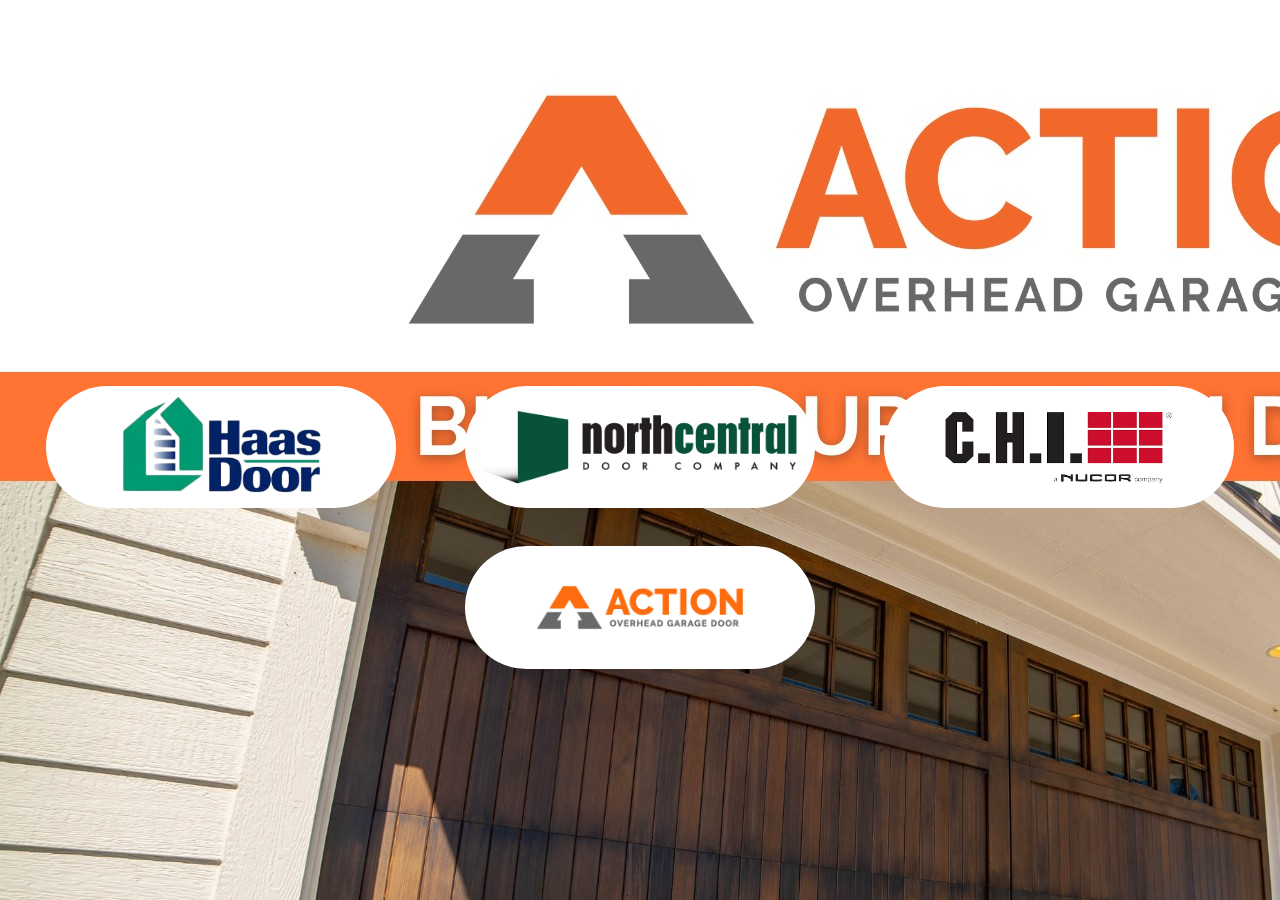
<file: index.html>
<!DOCTYPE html>
<link rel="stylesheet" href="styles.css">
<html>
    <body>

        <div class="container1">
            <button1 onclick="window.location.href='haas.html'"></button1> 
            <button2 onclick="window.location.href='North.html'"></button2>
            <button3 onclick="window.location.href='CHI.html'"></button3>
        </div>

        <div class="container2">
            <button5 onclick="window.location.href='contact.html'"></button5> 
        </div>

    </body>
</html>
</file>
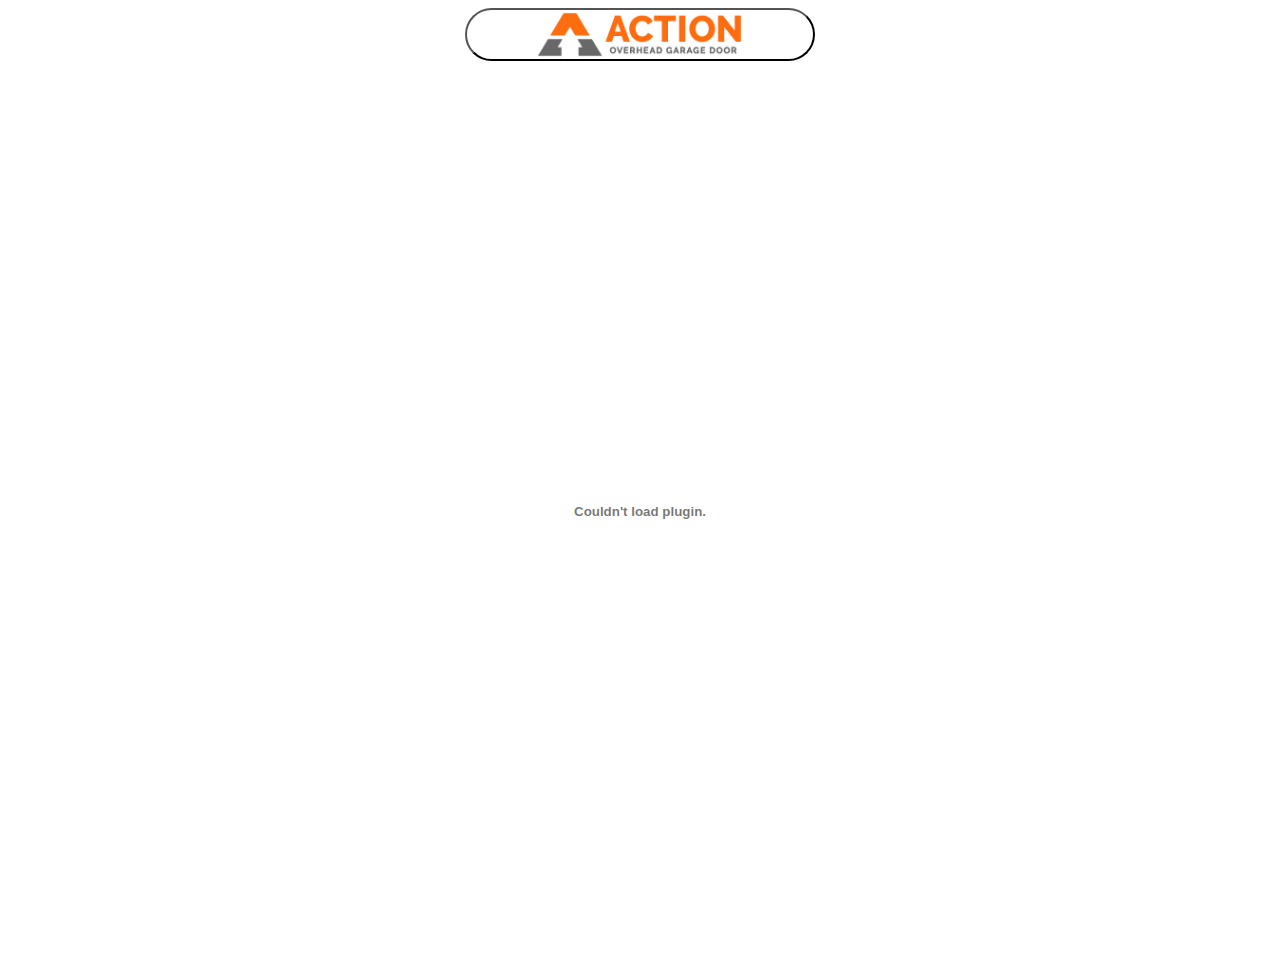
<file: CHI.html>
<!DOCTYPE html>
<link rel="stylesheet" href="styles.css">
<html> 
    <body style="background: none;">
        <div class="container"> 
            <button onclick="window.location.href='index.html'"></button>
        </div> 
        <embed src="https://doorvisions.chiohd.com/" type="application/pdf" width="100%" height="900">
    </body>
 </html>
</file>
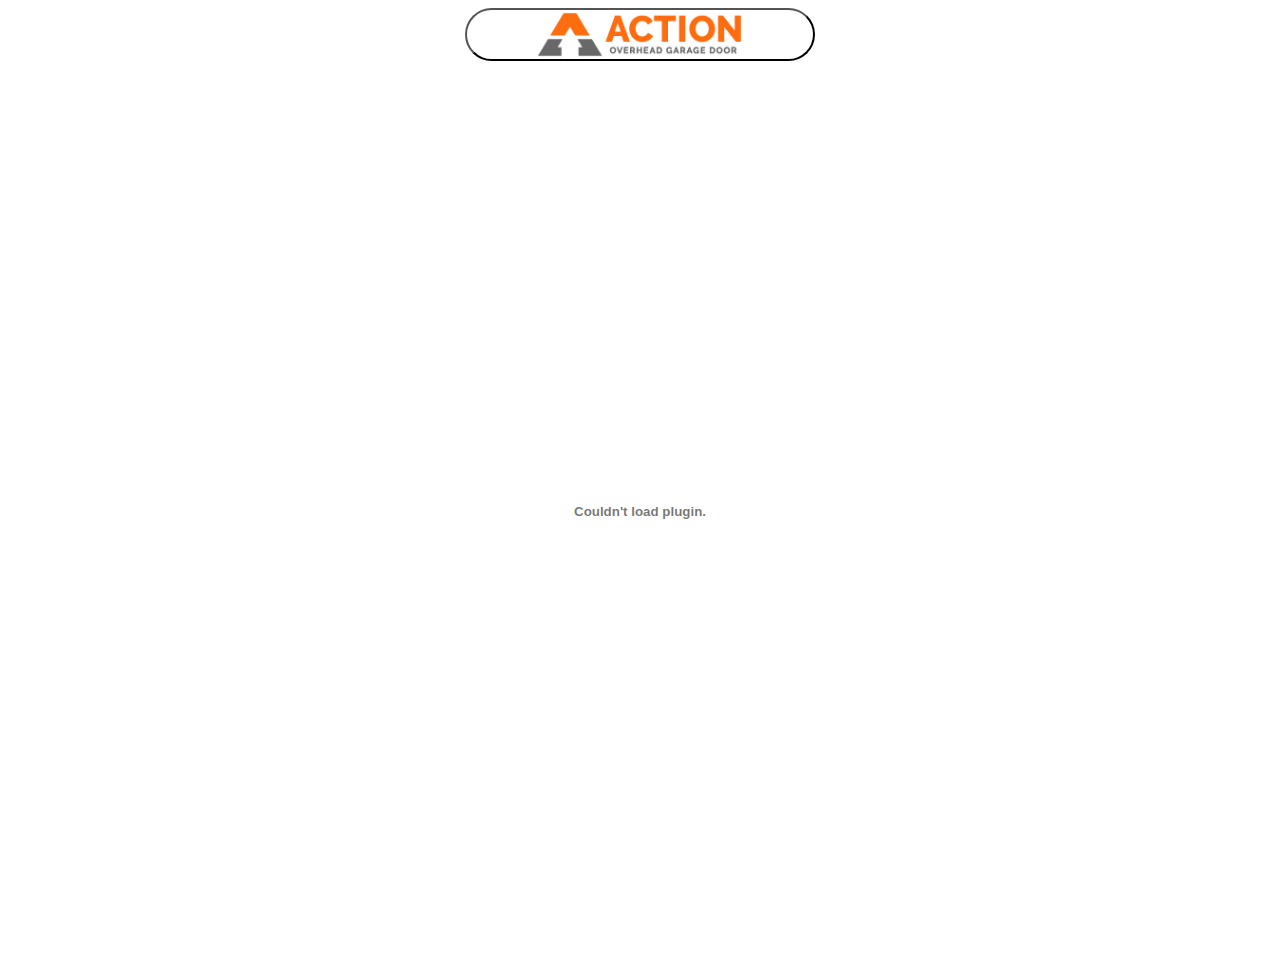
<file: contact.html>
<!DOCTYPE html>
<link rel="stylesheet" href="styles.css">
<html>
    <body style="background: none;">

        <div class="container"> 
            <button onclick="window.location.href='index.html'"></button>
        </div>
        <embed src="https://www.actionoverhead.com/contact/#form" type="application/pdf" width="100%" height="900">

    </body>
 </html>
</file>
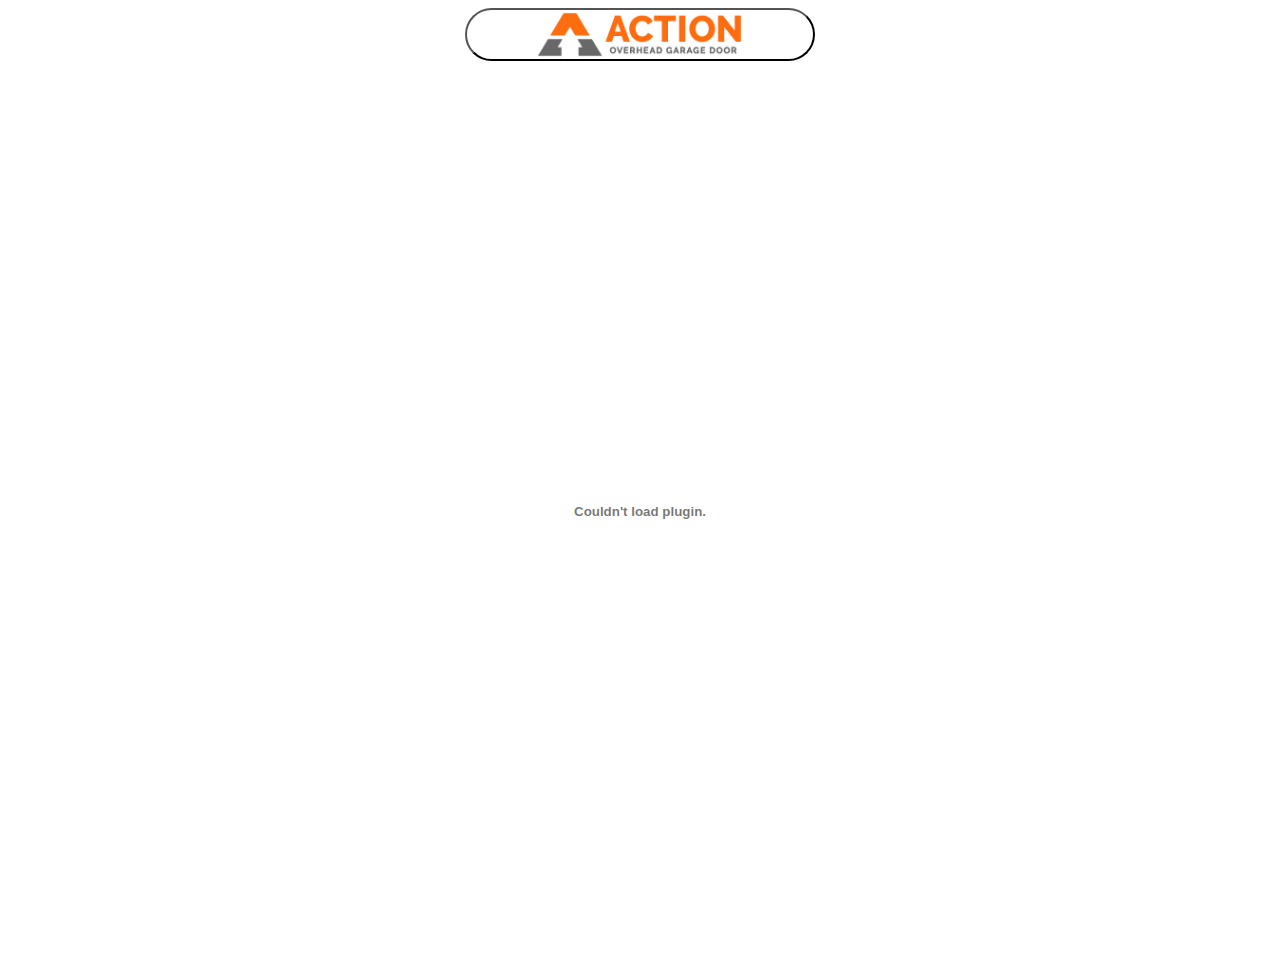
<file: Garaga.html>
<!DOCTYPE html>
<link rel="stylesheet" href="styles.css">
<html>
    <body style="background: none;">
        <div class="container"> 
            <button onclick="window.location.href='index.html'"></button>
        </div> 
        <embed src="https://www.midamerica.com" type="application/pdf" width="100%" height="900">
    </body>
 </html>
</file>
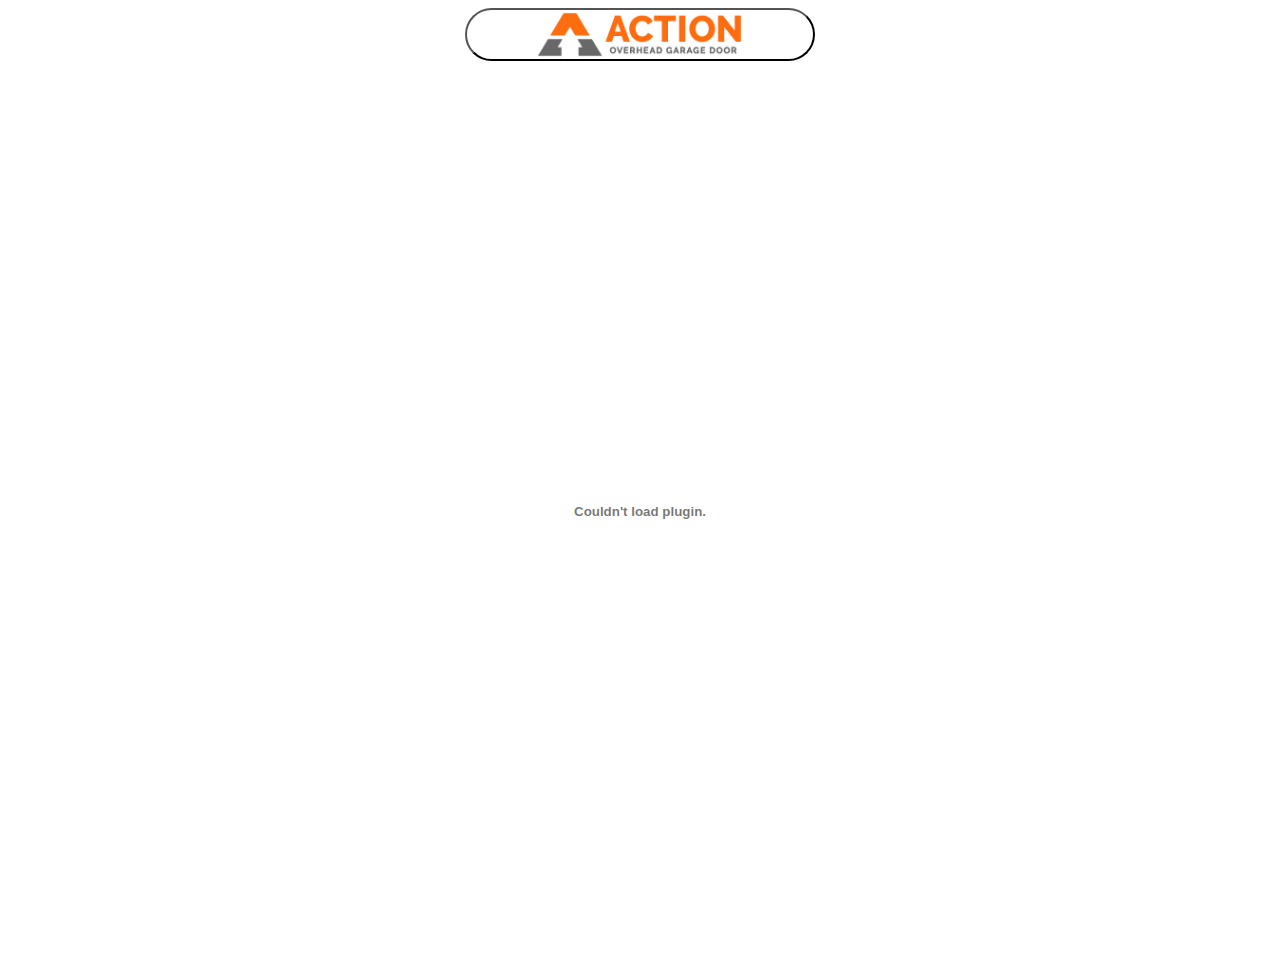
<file: Haas.html>
<!DOCTYPE html>
<link rel="stylesheet" href="styles.css">
<html>
    <body style="background: none;">
        <div class="container"> 
            <button onclick="window.location.href='index.html'"></button>
        </div>
        <embed src="https://www.haascreate.com/create/154795/#create-body-build" type="application/pdf" width="100%" height="900">
    </body>
 </html>
</file>
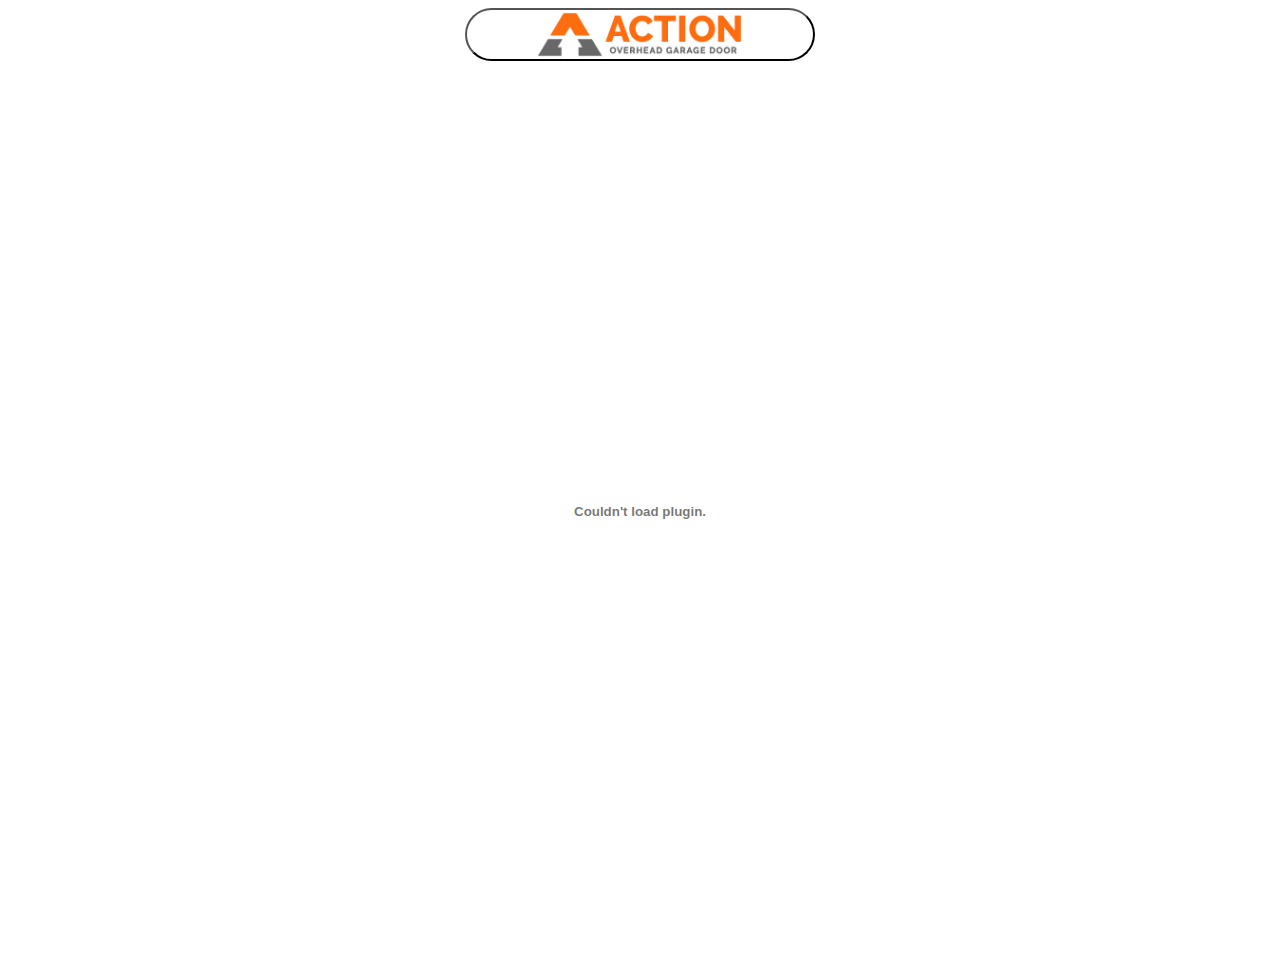
<file: North.html>
<!DOCTYPE html>
<link rel="stylesheet" href="styles.css">
<html>

    <body style="background: none;">
        <div class="container"> 
            <button onclick="window.location.href='index.html'"></button>
        </div> 
        <embed src="https://www.northcentraldoor.com/designer/" type="application/pdf" width="100%" height="900">
    </body>
 </html>
</file>
<file: styles.css>
button{
  background-color: white;
  background-image: url('AOGD-logo-49.jpg');
  background-repeat: no-repeat;
  background-position: center;
  background-size: 60%;
  height: 40pt;
  width: 262pt;
  border-radius: 69px;
}

button:hover{
  background-color: #FF7333;
}

button1{
  background-color: white;
  background-image: url('Haas.png');
  background-repeat: no-repeat;
  background-position: center;
  background-size: 60%;
  height: 92pt;
  width: 262pt;
  border-radius: 69px;
}

button1:hover{
  background-color: #FF7333;
}

button2{
  background-color: white;
  background-image: url('northcentraldoor.png');
  background-repeat: no-repeat;
  background-position: center;
  background-size: 95%;
  height: 92pt;
  width: 262pt;
  border-radius: 69px;
}

button2:hover{
  background-color: #FF7333;
}

button3{
  background-color: white;
  background-image: url('CHI.png');
  background-repeat: no-repeat;
  background-position: center;
  background-size: 65%;
  height: 92pt;
  width: 262pt;
  border-radius: 69px;
}

button3:hover{
  background-color: #FF7333;
}

button4{
  background-color: white;
  background-image: url('garaga.png');
  background-repeat: no-repeat;
  background-position: center;
  background-size: 90%;
  height: 92pt;
  width: 262pt;
  border-radius: 69px;
}

button4:hover{
  background-color: #FF7333;
}

button5{
  background-color: white;
  background-image: url('AOGD-logo-49.jpg');
  background-repeat: no-repeat;
  background-position: center;
  background-size: 60%;
  height: 92pt;
  width: 262pt;
  border-radius: 69px;
}

button5:hover{
  background-color: #FF7333;
}

.container{
  display: flex;
  justify-content: center;
}

.container1{
  display: flex;
  justify-content: center;
  gap: 5.5%;
  margin-top: 30.5%;
}

.container2{
  display: flex;
  justify-content: center;
  margin-top: 3%;
}

body{
  background-image: url('BUILDYOURDREAMDOOR.jpg');
}
</file>
